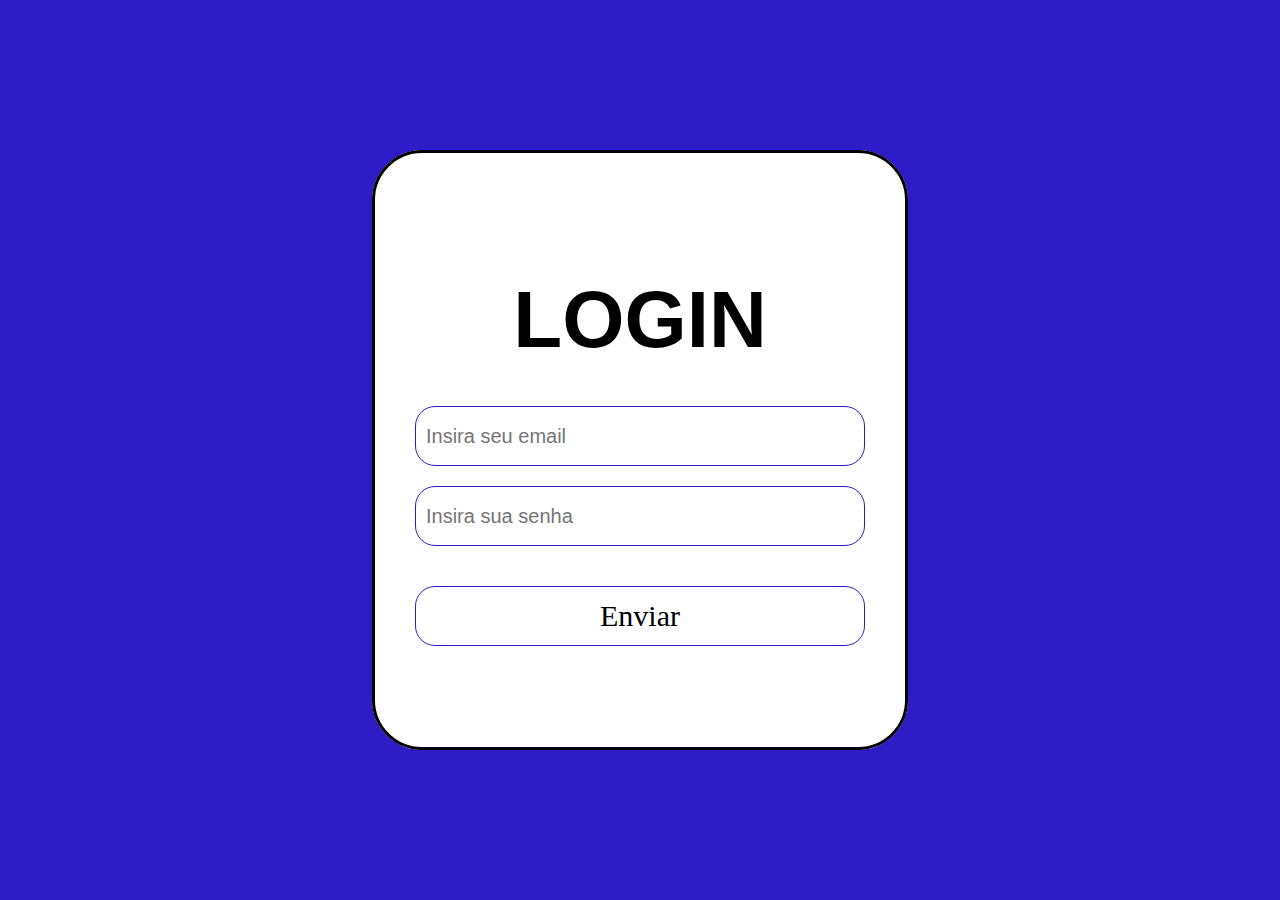
<file: login.html>
<!DOCTYPE html>
<html lang="pt-br">

<head>
    <meta charset="UTF-8">
    <meta http-equiv="X-UA-Compatible" content="IE=edge">
    <link rel="stylesheet" href="style2.css">
    <meta name="viewport" content="width=device-width, initial-scale=1.0">
    <link rel="stylesheet" href="https://cdnjs.cloudflare.com/ajax/libs/font-awesome/6.4.0/css/all.min.css">
    <title>Document</title>
</head>

<body>

    <form action="">
        <fieldset>
            <div class="login">
                <div class="elementos-login">
                    <h1>Login</h1>

                    <input type="text" placeholder="Insira seu email" required>
                    <br>
                    <input type="password" placeholder="Insira sua senha" required>
                    <br>
                    <button>Enviar</button>
                </div>
            </div>
        </fieldset>
    </form>
</body>

</html>
</file>
<file: style2.css>
* {
    margin: 0;
    padding: 0;
    box-sizing: border-box;
}

body {
    width: 100%;
    height: 100vh;
    display: flex;
    align-items: center;
    justify-content: center;
background-color: rgb(46, 29, 199);
}

fieldset {
    display: flex;
    width: 500px;
    height: 600px;
    background-color: rgb(255, 255, 255);
    justify-content: center;
    align-items: center;
    color: rgb(0, 0, 0);
    border: 3px solid black;
    border-radius: 50px;
    padding: 40px;
         

}

h1 {
    text-align: center;
    margin: 20px;
    font-size: 80px;
    font-family:'Segoe UI', Tahoma, Geneva, Verdana, sans-serif ; 
    text-transform: uppercase;
}

input {
    width: 50vh;
    height: 60px;
    padding: 4px;
    outline: none;
    border: 1px solid rgb(46, 29, 199);
    font-size: 20px;
    border-radius: 20px;
    margin-top: 20px;
    padding-left: 10px;
}
input placeholder{
   padding: 4px;
}
.input-user i{
    position: absolute;
}

button {
    margin-top: 40px;
    height: 60px;
    width: 50vh;
    border-radius: 20px;
    font-size: 30px;
    cursor: pointer;
    border: 1px solid rgb(46, 29, 199);
    background-color: rgba(255, 255, 255, 0.997);
    font-family: Georgia, 'Times New Roman', Times, serif;
   
}


button:hover {
    background-color:rgb(46, 29, 199) ;
    transition: all 800ms ;
    color: white;
    border: 1px solid rgb(0, 0, 0);

}
</file>
